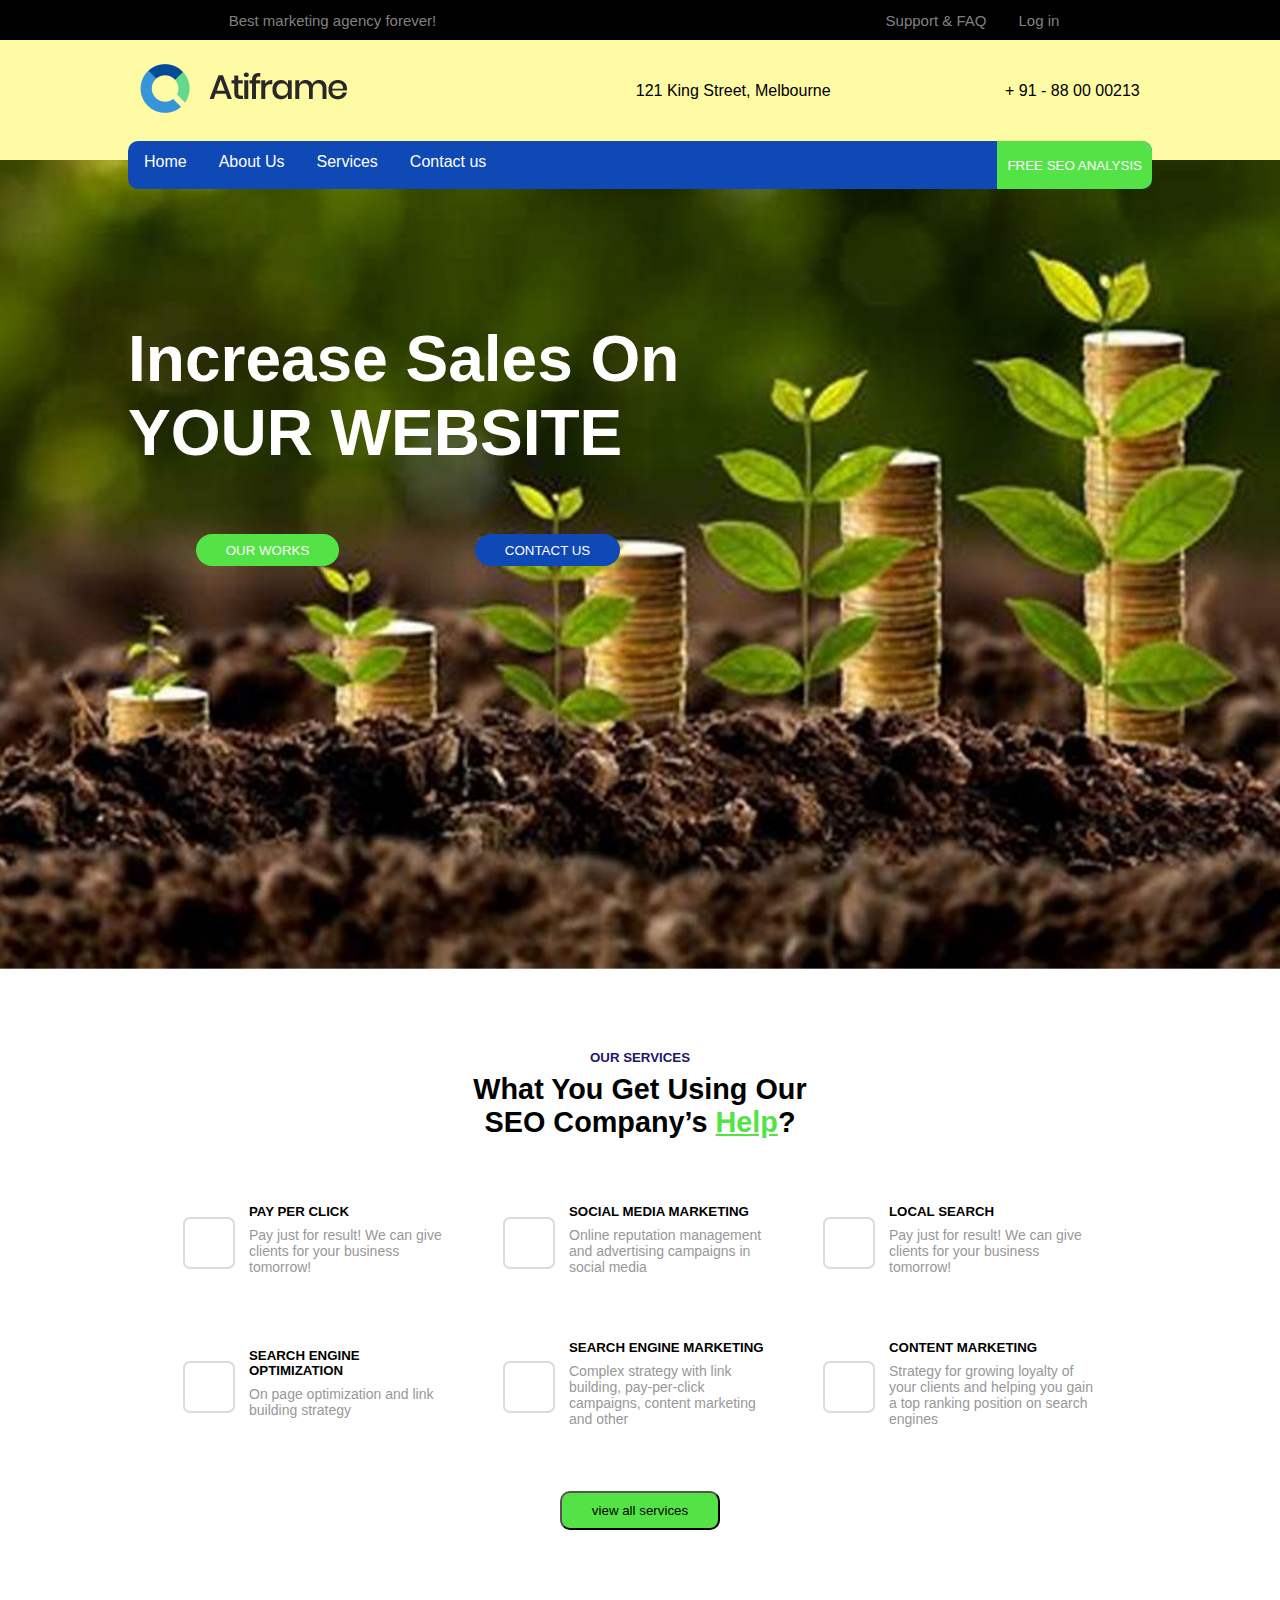
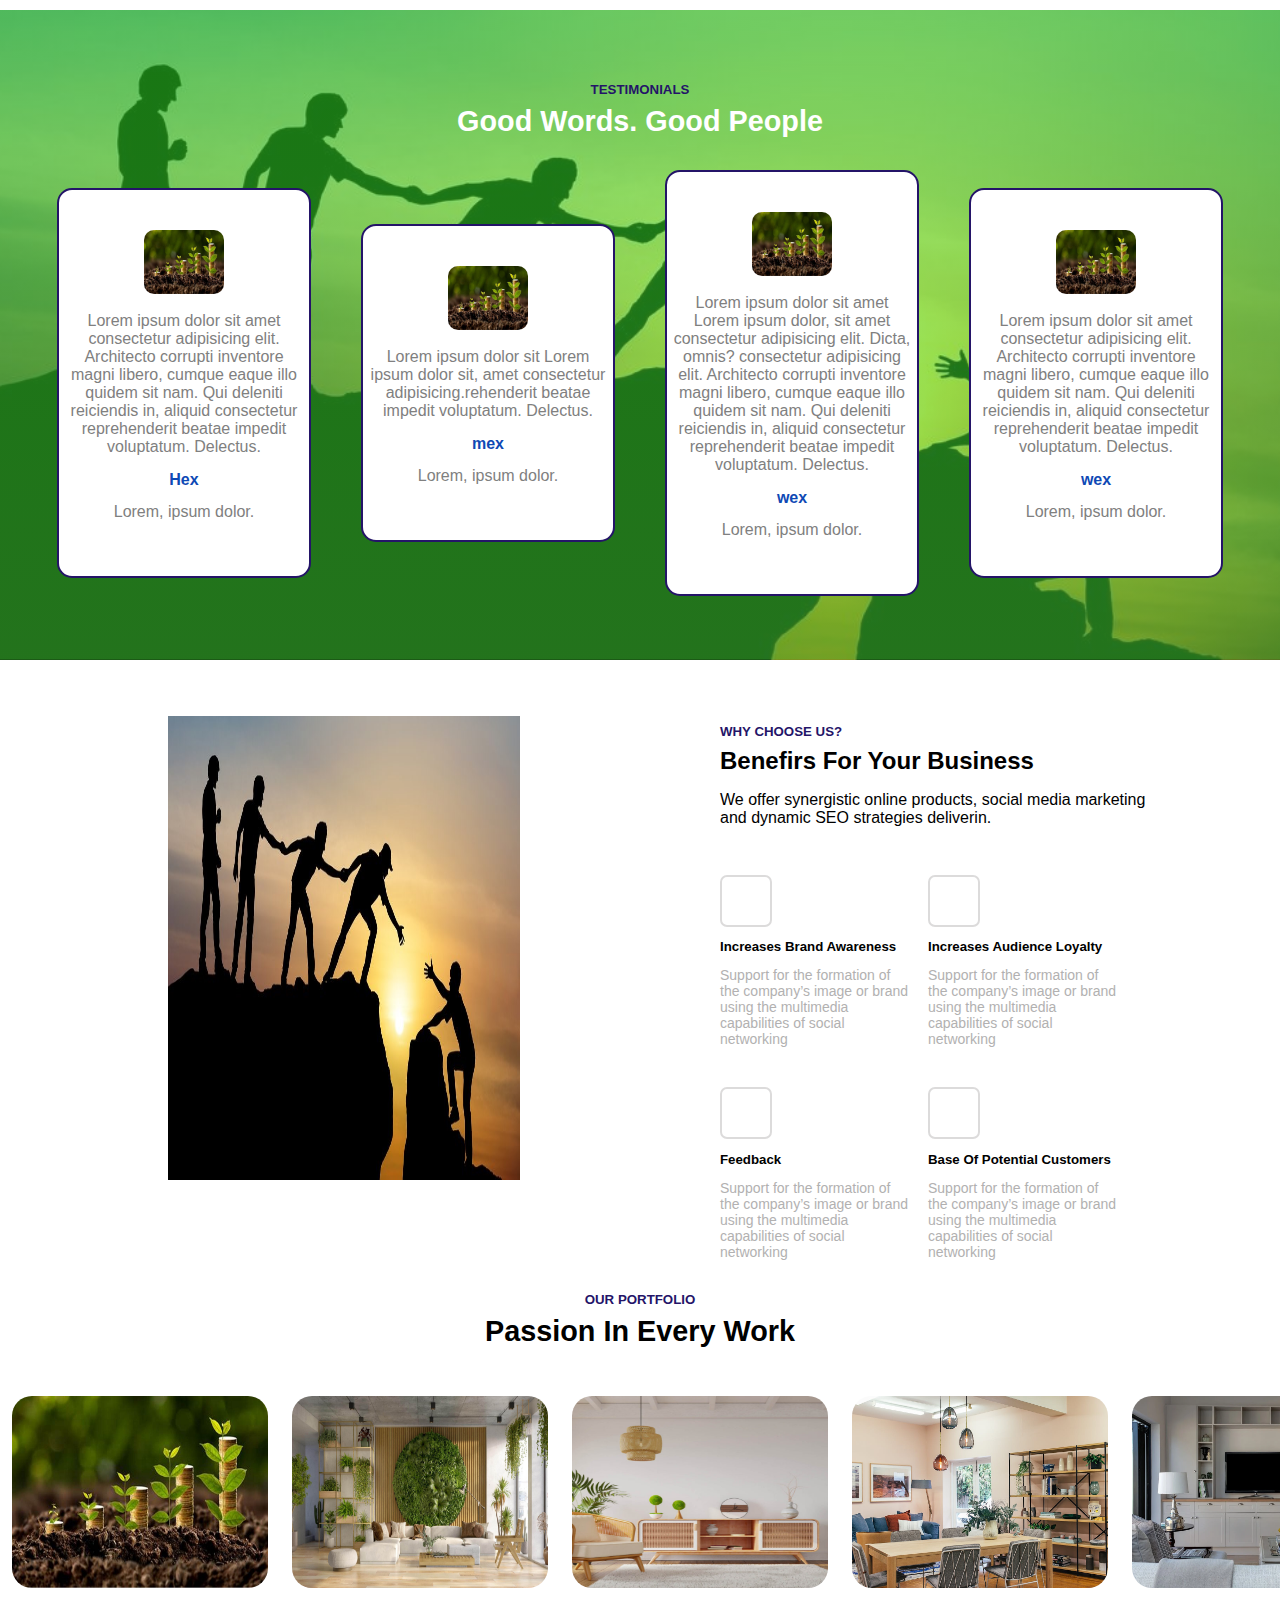
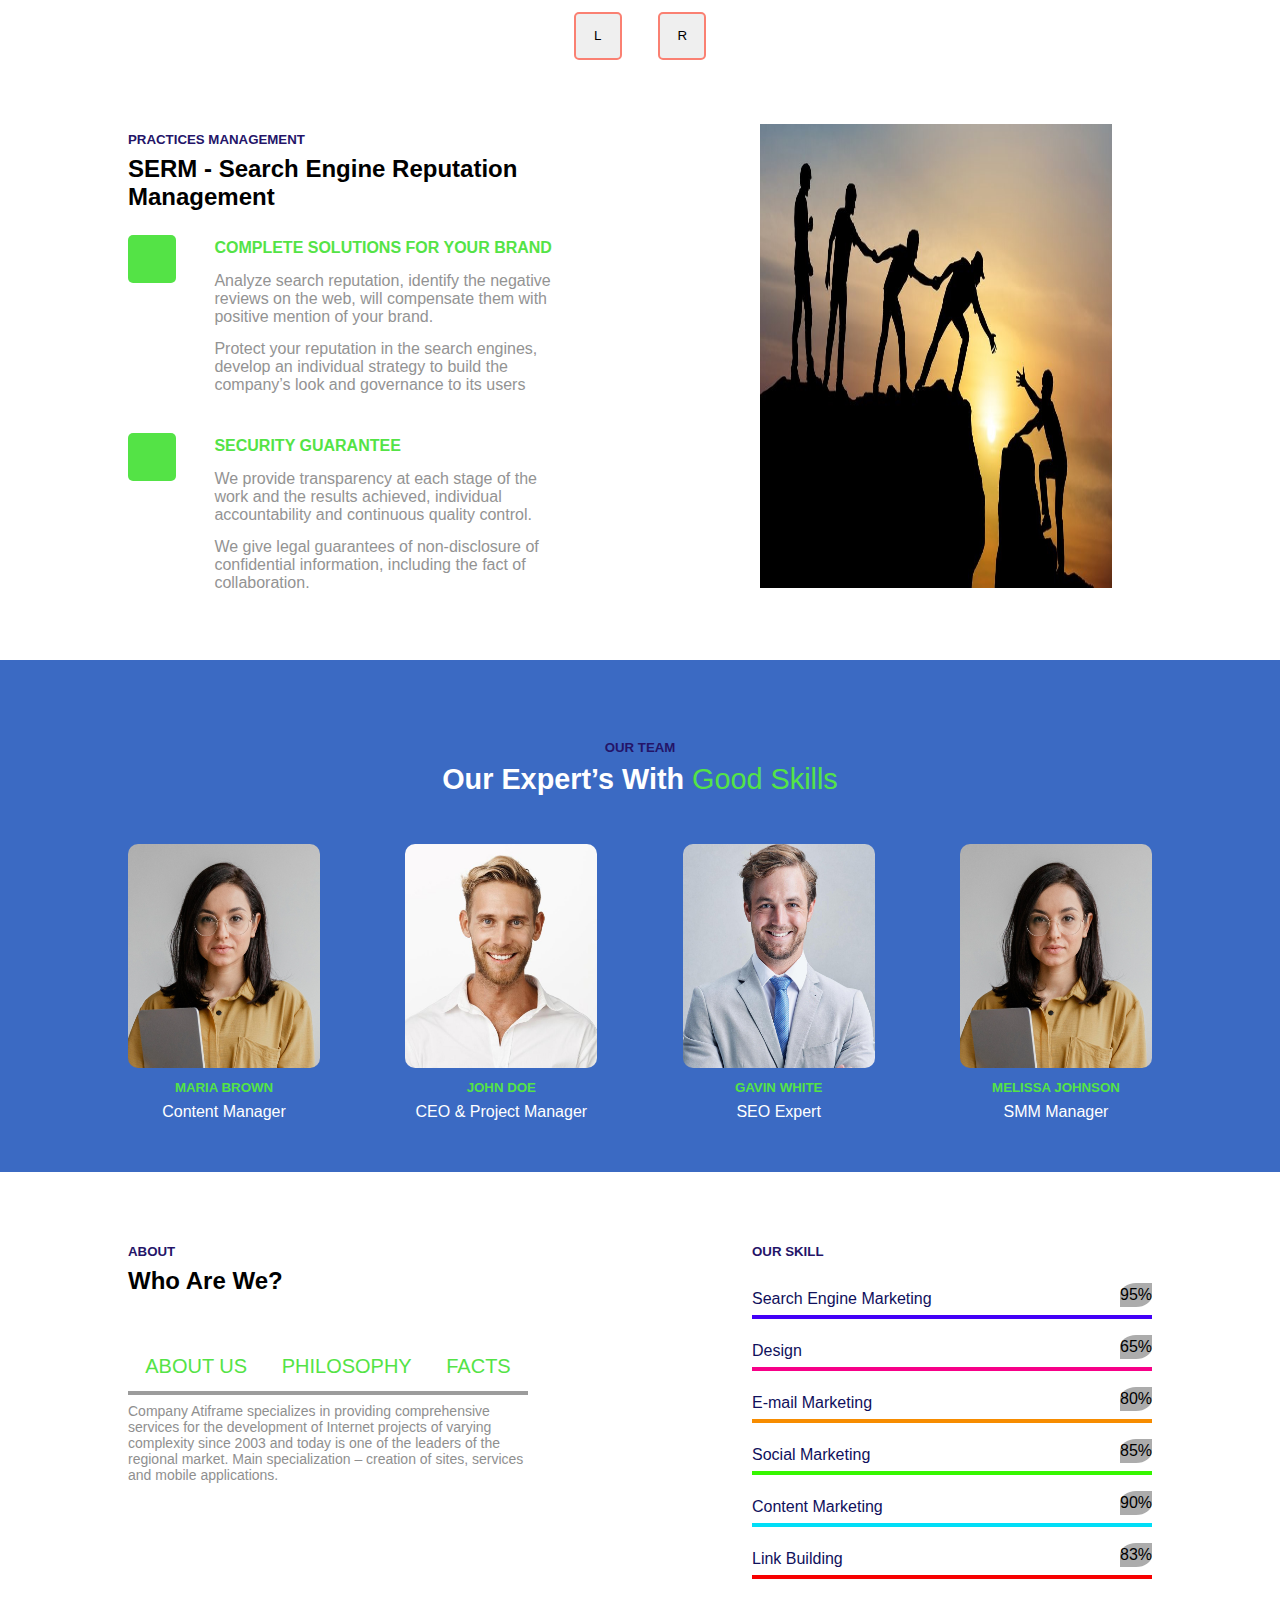
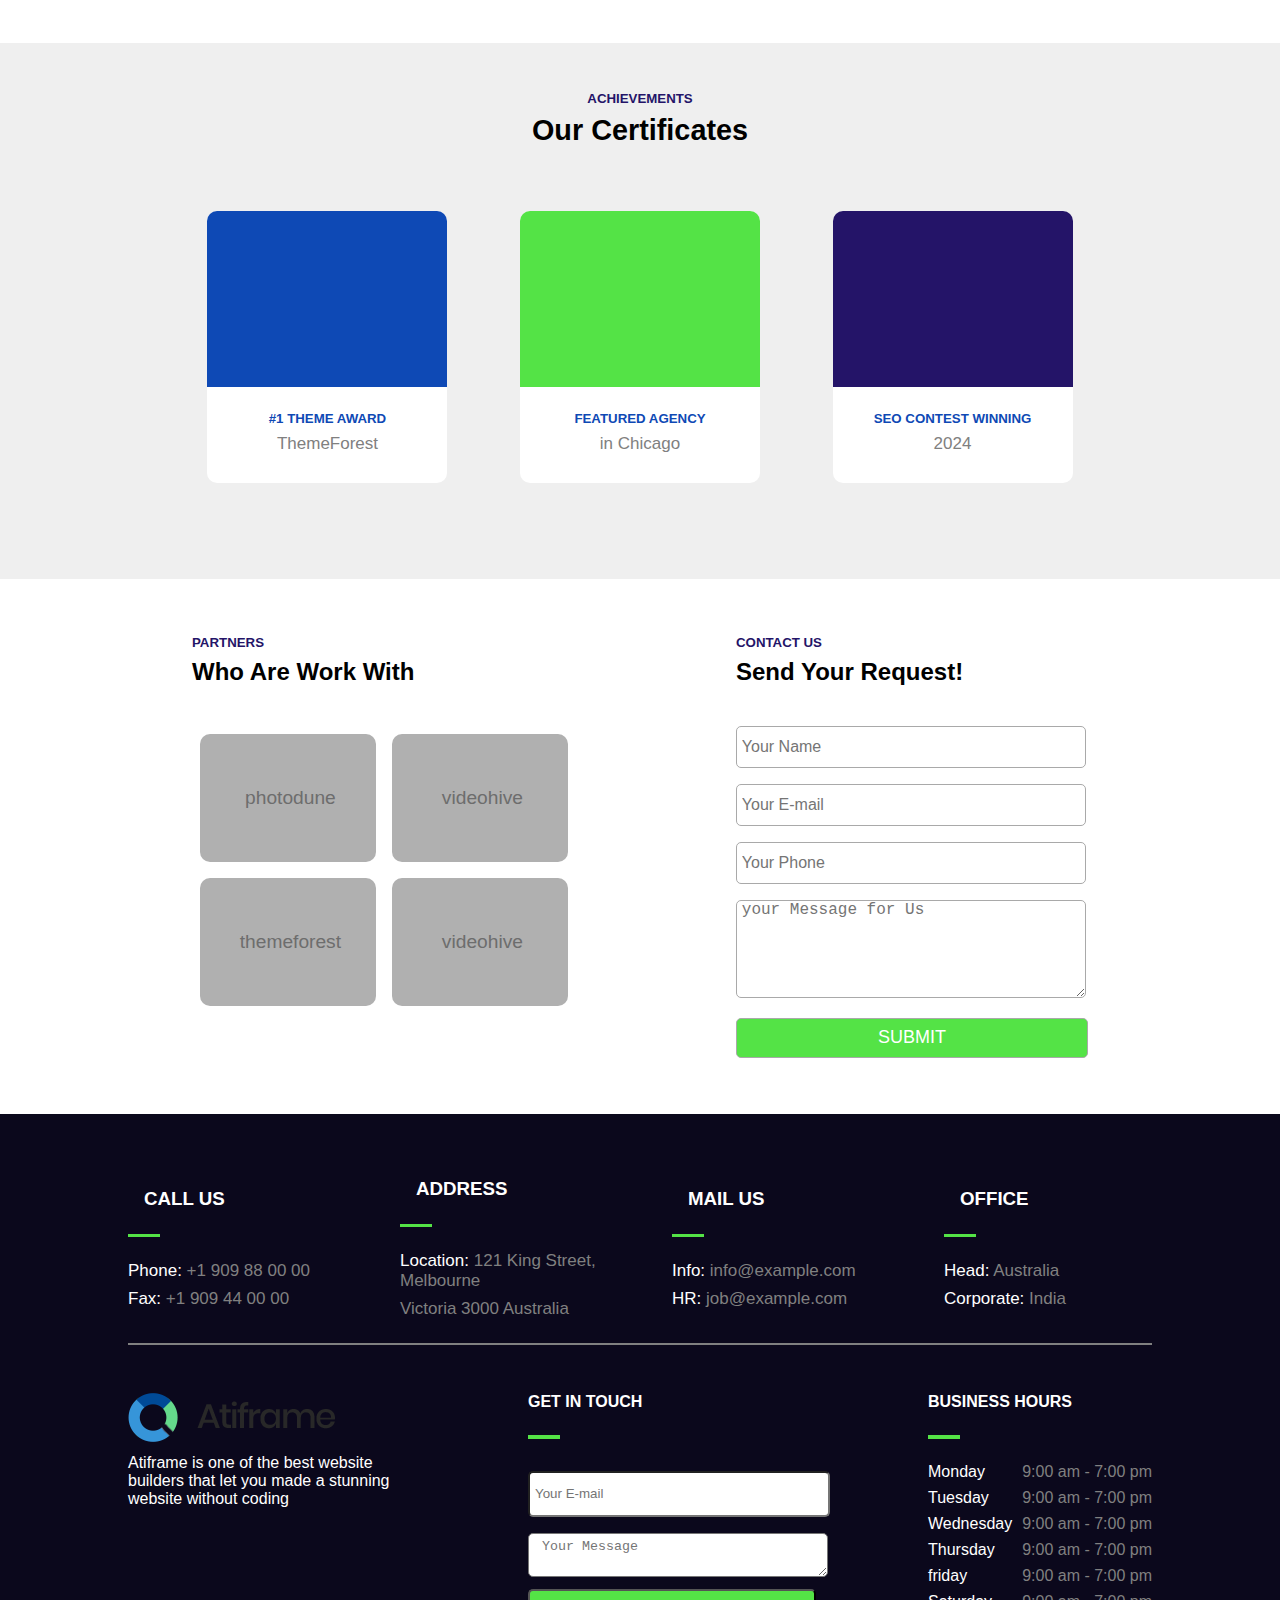
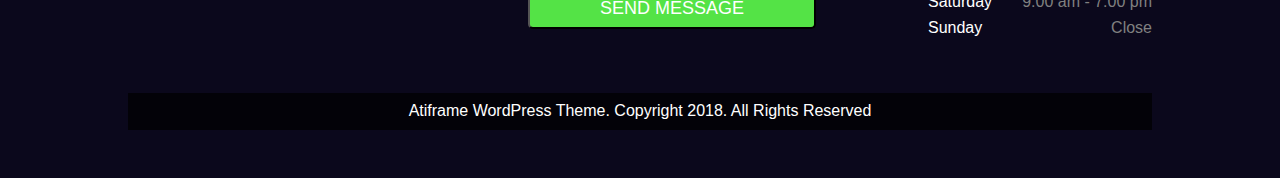
<file: index.html>
<!DOCTYPE html>
<html lang="en">
  <head>
    <meta charset="UTF-8" />
    <meta name="viewport" content="width=device-width, initial-scale=1.0" />
    <title>Document</title>
    <!-- icon link -->
    <link
      rel="stylesheet"
      href="https://cdnjs.cloudflare.com/ajax/libs/font-awesome/6.5.2/css/all.min.css"
      integrity="sha512-SnH5WK+bZxgPHs44uWIX+LLJAJ9/2PkPKZ5QiAj6Ta86w+fsb2TkcmfRyVX3pBnMFcV7oQPJkl9QevSCWr3W6A=="
      crossorigin="anonymous"
      referrerpolicy="no-referrer"
    />

    <!-- <link rel="stylesheet" href="./homeStyle.css" /> -->
     <link rel="stylesheet" href="./homeStyle.css">
    <script src="./javacsipt.js" defer></script>
  </head>
  <body>
    <section id="sec1">
      <nav>
        <div id="upperDiv">
          <div class="upperText1">
            <span class="icon"><i class="fa-solid fa-bullhorn"></i></span>Best
            marketing agency forever!
          </div>
          <div class="upperText2">
            <div>
              <span class="iSpan"><i class="fa-solid fa-headset"></i></span
              >Support & FAQ
            </div>
            <div>
              <span class="iSpan"
                ><i class="fa-solid fa-right-to-bracket"></i></span
              >Log in
            </div>
          </div>
        </div>
        <div class="logodiv">
          <div class="logo">
            <img src="./Assets/logo-circle (1).png" alt="" />
          </div>
          <div class="locContactDiv">
            <div class="location">
              <p>
                <span class="iSpan"
                  ><i class="fa-solid fa-location-dot"></i></span
                >121 King Street, Melbourne
              </p>
            </div>
            <div class="contact">
              <p>
                <span class="iSpan"><i class="fa-solid fa-phone"></i></span>+ 91
                - 88 00 00213
              </p>
            </div>
          </div>
        </div>
        <div id="navbar">
          <ul>
            <li><a href="#">Home</a></li>
            <li id="ab">
              About Us
              <span class="downIcon"
                ><i class="fa-solid fa-chevron-down"></i
              ></span>
              <div class="dropdown">
                <a href="#ourTeam">Employees</a>
                <a href="#company">Company</a>
              </div>
            </li>
            <li id="ser">
              Services
              <span class="downIcon"
                ><i class="fa-solid fa-chevron-down"></i
              ></span>
              <div class="dropdown">
                <a href="./services.html">Digital marketing</a>
                <a href="">web-Devlopment</a>
                <a href="">SEO</a>
                <a href="">Web-design</a>
                <a href="">WordPress Development</a>
              </div>
            </li>
            <li><a href="#contactUsDiv">Contact us</a></li>
          </ul>
          <div id="searchButton">
            <div class="serachIcon">
              <i class="fa-solid fa-magnifying-glass"></i>
            </div>
            <button>Free seo analysis</button>
          </div>
        </div>
      </nav>
      <div id="mainImgDiv">
        <div id="mainTextDiv">
          <h1>Increase Sales On <span>your website</span></h1>
          <div class="ComboBtn">
            <button>our works</button>
            <button><a href="#contactUsDiv" style="background-color: transparent;">Contact us</a></button>
          </div>
        </div>
      </div>
    </section>
    <section id="sec2">
      <div id="ourSerMainDiv">
        <div class="headerText">
          <h5 class="h5heading">our services</h5>
          <h2>
            What You Get Using Our SEO Company’s
            <span style="color: #54e346; text-decoration: underline"> Help</span
            >?
          </h2>
        </div>
        <div class="boxsText">
          <div class="box">
            <div class="iconDiv">
              <i class="fa-solid fa-location-arrow"></i>
            </div>
            <div class="boxTextDiv">
              <h5>PAY PER CLICK</h5>
              <p>
                Pay just for result! We can give clients for your business
                tomorrow!
              </p>
            </div>
          </div>
          <div class="box">
            <div class="iconDiv"><i class="fa-regular fa-message"></i></div>
            <div class="boxTextDiv">
              <h5>SOCIAL MEDIA MARKETING</h5>
              <p>
                Online reputation management and advertising campaigns in social
                media
              </p>
            </div>
          </div>
          <div class="box">
            <div class="iconDiv">
              <i class="fa-solid fa-magnifying-glass"></i>
            </div>
            <div class="boxTextDiv">
              <h5>LOCAL SEARCH</h5>
              <p>
                Pay just for result! We can give clients for your business
                tomorrow!
              </p>
            </div>
          </div>
          <div class="box">
            <div class="iconDiv"><i class="fa-solid fa-heart"></i></div>
            <div class="boxTextDiv">
              <h5>SEARCH ENGINE OPTIMIZATION</h5>
              <p>On page optimization and link building strategy</p>
            </div>
          </div>
          <div class="box">
            <div class="iconDiv"><i class="fa-solid fa-bullhorn"></i></div>
            <div class="boxTextDiv">
              <h5>SEARCH ENGINE MARKETING</h5>
              <p>
                Complex strategy with link building, pay-per-click campaigns,
                content marketing and other
              </p>
            </div>
          </div>
          <div class="box">
            <div class="iconDiv"><i class="fa-solid fa-book-open"></i></div>
            <div class="boxTextDiv">
              <h5>CONTENT MARKETING</h5>
              <p>
                Strategy for growing loyalty of your clients and helping you
                gain a top ranking position on search engines
              </p>
            </div>
          </div>
        </div>
        <div class="viewAllbtn"><button>view all services</button></div>
      </div>
    </section>
    <section id="sec3">
      <div class="sec3mainDiv">
        <div class="headerText bgColor" id="secheading">
          <h5 class="h5heading">TESTIMONIALS</h5>
          <h2>Good Words. Good People</h2>
        </div>

        <div id="imgboxmainDIv">
          <div class="peoplebox">
            <img src="./Assets/increaseSaleMainImg.jpeg" alt="" />
            <p>
              Lorem ipsum dolor sit amet consectetur adipisicing elit.
              Architecto corrupti inventore magni libero, cumque eaque illo
              quidem sit nam. Qui deleniti reiciendis in, aliquid consectetur
              reprehenderit beatae impedit voluptatum. Delectus.
            </p>
            <h4>Hex</h4>
            <p>Lorem, ipsum dolor.</p>
          </div>
          <div class="peoplebox">
            <img src="./Assets/increaseSaleMainImg.jpeg" alt="" />
            <p>
              Lorem ipsum dolor sit Lorem ipsum dolor sit, amet consectetur
              adipisicing.rehenderit beatae impedit voluptatum. Delectus.
            </p>
            <h4>mex</h4>
            <p>Lorem, ipsum dolor.</p>
          </div>
          <div class="peoplebox">
            <img src="./Assets/increaseSaleMainImg.jpeg" alt="" />
            <p>
              Lorem ipsum dolor sit amet Lorem ipsum dolor, sit amet consectetur
              adipisicing elit. Dicta, omnis? consectetur adipisicing elit.
              Architecto corrupti inventore magni libero, cumque eaque illo
              quidem sit nam. Qui deleniti reiciendis in, aliquid consectetur
              reprehenderit beatae impedit voluptatum. Delectus.
            </p>
            <h4>wex</h4>
            <p>Lorem, ipsum dolor.</p>
          </div>
          <div class="peoplebox">
            <img src="./Assets/increaseSaleMainImg.jpeg" alt="" />
            <p>
              Lorem ipsum dolor sit amet consectetur adipisicing elit.
              Architecto corrupti inventore magni libero, cumque eaque illo
              quidem sit nam. Qui deleniti reiciendis in, aliquid consectetur
              reprehenderit beatae impedit voluptatum. Delectus.
            </p>
            <h4>wex</h4>
            <p>Lorem, ipsum dolor.</p>
          </div>
        </div>
      </div>
    </section>
    <section id="sec4">
      <div id="sec4mainDiv">
        <div id="div1img"><img src="./Assets/goodWordImg.jpg" alt="" /></div>
        <div id="div2text">
          <div class="sec4headerText">
            <h5 class="h5heading">WHY CHOOSE US?</h5>
            <h2>Benefirs For Your Business</h2>
          </div>
          <div class="paraDIv">
            We offer synergistic online products, social media marketing and
            dynamic SEO strategies deliverin.
          </div>
          <div id="sec4iconTextDIv">
            <div class="icontextCon">
              <div class="iconDiv"><i class="fa-regular fa-message"></i></div>
              <h5>Increases Brand Awareness</h5>
              <p>
                Support for the formation of the company’s image or brand using
                the multimedia capabilities of social networking
              </p>
            </div>
            <div class="icontextCon">
              <div class="iconDiv"><i class="fa-regular fa-message"></i></div>
              <h5>Increases Audience Loyalty</h5>
              <p>
                Support for the formation of the company’s image or brand using
                the multimedia capabilities of social networking
              </p>
            </div>
            <div class="icontextCon">
              <div class="iconDiv"><i class="fa-regular fa-message"></i></div>
              <h5>Feedback</h5>
              <p>
                Support for the formation of the company’s image or brand using
                the multimedia capabilities of social networking
              </p>
            </div>
            <div class="icontextCon">
              <div class="iconDiv"><i class="fa-regular fa-message"></i></div>
              <h5>Base Of Potential Customers</h5>
              <p>
                Support for the formation of the company’s image or brand using
                the multimedia capabilities of social networking
              </p>
            </div>
          </div>
        </div>
      </div>
    </section>
    <section id="sec5">
      <div id="sec5MainDiv">
        <div class="headerText">
          <h5 class="h5heading">OUR PORTFOLIO</h5>
          <h2>Passion In Every Work</h2>
        </div>
        <div id="sec5slideDiv" class="SlideimgContainer">
          <div class="img2combo d1">
            <div class="slideimg">
              <img src="./Assets/increaseSaleMainImg.jpeg" alt="" />
            </div>
            <div class="slideimg">
              <img src="./Assets/Assets3/aboutcard2.jpg" alt="" />
            </div>
          </div>
          <div class="img2combo d2">
            <div class="slideimg">
              <img src="./Assets/Assets3/aboutmotion1.jpg" alt="" />
            </div>
            <div class="slideimg">
              <img src="./Assets/Assets3/balconiImg1.jpeg" alt="" />
            </div>
          </div>
          <div class="img2combo d3">
            <div class="slideimg">
              <img src="./Assets/Assets3/homeImg2.webp" alt="" />
            </div>
            <div class="slideimg">
              <img src="./Assets/Assets3/img1.jpg" alt="" />
            </div>
          </div>
        </div>
        <div id="LRbtnDiv">
          <button id="L" class="slideBtn">L</button>
          <button id="R" class="slideBtn">R</button>
        </div>
      </div>
    </section>

    <section id="sec6">
      <div id="sec4mainDiv">
        <div id="div2text">
          <div class="sec4headerText">
            <h5 class="h5heading">PRACTICES MANAGEMENT</h5>
            <h2>SERM - Search Engine Reputation Management</h2>
          </div>
          <div id="SermIcontextCon">
            <div class="bothIcTx">
              <div class="iconBoxDi"><i class="fa-solid fa-handshake"></i></div>
              <div class="textBoxDi">
                <h4>COMPLETE SOLUTIONS FOR YOUR BRAND</h4>
                <p>
                  Analyze search reputation, identify the negative reviews on
                  the web, will compensate them with positive mention of your
                  brand.
                </p>
                <p>
                  Protect your reputation in the search engines, develop an
                  individual strategy to build the company’s look and governance
                  to its users
                </p>
              </div>
            </div>
            <div class="bothIcTx">
              <div class="iconBoxDi"><i class="fa-solid fa-glasses"></i></div>
              <div class="textBoxDi">
                <h4>SECURITY GUARANTEE</h4>
                <p>
                  We provide transparency at each stage of the work and the
                  results achieved, individual accountability and continuous
                  quality control.
                </p>
                <p>
                  We give legal guarantees of non-disclosure of confidential
                  information, including the fact of collaboration.
                </p>
              </div>
            </div>
          </div>
        </div>
        <div id="div1img"><img src="./Assets/goodWordImg.jpg" alt="" /></div>
      </div>
    </section>
    <section id="ourTeam" >
      <div id="mainsec7div">
        <div class="headerText bgColor" >
          <h5 class="h5heading">OUR TEAM</h5>
          <h2>
            Our Expert’s With
            <span style="color: #54e346; font-weight: lighter"
              >Good Skills</span
            >
          </h2>
        </div>
        <div id="secImgDivCon">
          <div class="imgInfo">
            <img src="./Assets/Assets3/t-01.jpg" alt="" />
            <h5>MARIA BROWN</h5>
            <p>Content Manager</p>
          </div>
          <div class="imgInfo">
            <img src="./Assets/Assets3/t-02.jpg" alt="" />
            <h5>JOHN DOE</h5>
            <p>CEO & Project Manager</p>
          </div>
          <div class="imgInfo">
            <img src="./Assets/Assets3/t-03.jpg" alt="" />
            <h5>GAVIN WHITE</h5>
            <p>SEO Expert</p>
          </div>
          <div class="imgInfo">
            <img src="./Assets/Assets3/t-01.jpg" alt="" />
            <h5>MELISSA JOHNSON</h5>
            <p>SMM Manager</p>
          </div>
        </div>
      </div>
    </section>
    <section id="company">
      <div id="sec8mainDiv">
        <!-- left side -->
        <div id="aboutDiv">
          <div class="sec4headerText">
            <h5 class="h5heading">ABOUT</h5>
            <h2>Who Are We?</h2>
          </div>
          <div class="His_Mis_visMainDiv">
            <div class="AboutliDiv">
              <li id="ABOUT_US" onclick="paraChange('ABOUT US')"  class="abt">ABOUT US</li>
              <li id="PHILOSOPHY" onclick="paraChange('PHILOSOPHY')" class="abt">
                PHILOSOPHY
              </li>
              <li id="FACTS" onclick="paraChange('FACTS')"  class="abt">FACTS</li>
            </div>
            <div class="his_mis_vision_para">
              <p id="HMVpara">
                Company Atiframe specializes in providing comprehensive services
                for the development of Internet projects of varying complexity
                since 2003 and today is one of the leaders of the regional
                market. Main specialization – creation of sites, services and
                mobile applications.
              </p>
            </div>
          </div>
        </div>
        <!-- right side -->
        <div class="textWithUnderline">
          <h5 class="h5heading">OUR SKILL</h5>
          <div class="divParsen" id="B95">
            <div class="underlinediv">Search Engine Marketing</div>
            <span>95%</span>
          </div>
          <div class="divParsen" id="B65">
            <div class="underlinediv">Design</div>
            <span>65%</span>
          </div>
          <div class="divParsen" id="B80">
            <div class="underlinediv">E-mail Marketing</div>
            <span>80%</span>
          </div>
          <div class="divParsen" id="B85">
            <div class="underlinediv">Social Marketing</div>
            <span>85%</span>
          </div>
          <div class="divParsen" id="B90">
            <div class="underlinediv">Content Marketing</div>
            <span>90%</span>
          </div>
          <div class="divParsen" id="B83">
            <div class="underlinediv">Link Building</div>
            <span>83%</span>
          </div>
        </div>
      </div>
    </section>
    <section id="sec9">
      <div id="sec9mainDiv">
        <div class="headerText">
          <h5 class="h5heading">ACHIEVEMENTS</h5>
          <h2>Our Certificates</h2>
        </div>
        <div id="colorboxDivContainer">
          <div class="colorBoxDiv">
            <div class="boxcolor cbd1"><i class="fa-solid fa-trophy"></i></div>
            <h5>#1 THEME AWARD</h5>
            <p>ThemeForest</p>
          </div>
          <div class="colorBoxDiv">
            <div class="boxcolor cbd2"><i class="fa-solid fa-ribbon"></i></div>
            <h5>FEATURED AGENCY</h5>
            <p>in Chicago</p>
          </div>
          <div class="colorBoxDiv">
            <div class="boxcolor cbd3">
              <i class="fa-solid fa-magnifying-glass"></i>
            </div>
            <h5>SEO CONTEST WINNING</h5>
            <p>2024</p>
          </div>
        </div>
      </div>
    </section>

    <section id="sec10">
      <div id="sec10mainDiv">
        <div id="partnersDiv">
          <div class="sec4headerText">
            <h5 class="h5heading">PARTNERS</h5>
            <h2>Who Are Work With</h2>
          </div>
          <div class="workboxDiv">
            <div class="boxwork">
              <span class="boxworkIcon"><i class="fa-solid fa-bug"></i></span
              >photodune
            </div>
            <div class="boxwork">
              <span class="boxworkIcon"><i class="fa-solid fa-fan"></i></span
              >videohive
            </div>
            <div class="boxwork">
              <span class="boxworkIcon"><i class="fa-solid fa-tree"></i></span
              >themeforest
            </div>
            <div class="boxwork">
              <span class="boxworkIcon"><i class="fa-solid fa-fan"></i></span
              >videohive
            </div>
          </div>
        </div>
        <div id="contactUsDiv">
          <div class="sec4headerText">
            <h5 class="h5heading">CONTACT US</h5>
            <h2>Send Your Request!</h2>
          </div>
          <div id="formDiv">
            <form action="">
              <input class="inp" type="text" placeholder="Your Name" />
              <input class="inp" type="text" placeholder="Your E-mail" />
              <input class="inp" type="text" placeholder="Your Phone" />
              <textarea class="tex"
                name="message"
                id="textarea"
                placeholder="your Message for Us"
              ></textarea>
              <button id="subBtn">SUBMIT</button>
            </form>
          </div>
        </div>
      </div>
    </section>
    <!--  footer stared +++++++++++ -->
    <section id="footerSec">
      <div id="footerMainDiv">
        <div id="contectItems">
          <div class="conItem">
            <h3>
              <span class="conItemIcon"><i class="fa-solid fa-phone"></i></span>
              call us
            </h3>
            <div class="linestyle"></div>
            <div class="pdiv">
              <p><span>Phone:</span> +1 909 88 00 00</p>
              <p><span>Fax:</span> +1 909 44 00 00</p>
            </div>
          </div>
          <div class="conItem">
            <h3>
              <span class="conItemIcon"
                ><i class="fa-solid fa-location-dot"></i></span
              >Address
            </h3>
            <div class="linestyle"></div>
            <div class="pdiv">
              <p><span>Location:</span> 121 King Street, Melbourne</p>
              <p>Victoria 3000 Australia</p>
            </div>
          </div>
          <div class="conItem">
            <h3>
              <span class="conItemIcon"
                ><i class="fa-regular fa-envelope"></i></span
              >mail us
            </h3>
            <div class="linestyle"></div>
            <div class="pdiv">
              <p><span>Info:</span> info@example.com</p>
              <p><span>HR:</span> job@example.com</p>
            </div>
          </div>
          <div class="conItem">
            <h3>
              <span class="conItemIcon"><i class="fa-solid fa-globe"></i></span
              >office
            </h3>
            <div class="linestyle"></div>
            <div class="pdiv">
              <p><span>Head:</span> Australia</p>
              <p><span>Corporate:</span> India</p>
            </div>
          </div>
        </div>
        <div class="fooLogoMain">
          <div id="logoDivOfFooter">
            <div class="logo">
              <img src="./Assets/logo-circle (1).png" alt="" />
            </div>
            <div class="paraoffooter">
              <p>
                Atiframe is one of the best website builders that let you made a
                stunning website without coding
              </p>
            </div>
            <div class="appIconfoo">
              <i class="fa-brands fa-facebook"></i>
              <i class="fa-brands fa-whatsapp"></i>
              <i class="fa-brands fa-linkedin-in"></i>
              <i class="fa-brands fa-google-plus-g"></i>
              <i class="fa-brands fa-twitter"></i>
            </div>
          </div>
          <div id="foogetInTouch">
            <h4 class="fooHeading">GET IN TOUCH</h4>
            <div class="linestyle"></div>
            <input type="email" placeholder="Your E-mail" />
            <textarea
              name="Your Message"
              id="footextArea"
              placeholder=" Your Message"
            ></textarea>
            <button class="sendBtn">SEND MESSAGE</button>
          </div>
          <div id="businesshourFooter">
            <h4 class="fooHeading">BUSINESS HOURS</h4>
            <div class="linestyle"></div>
            <div id="days">
              <p><span class="daysN">Monday</span> <span>9:00 am - 7:00 pm</span></p>
              <p><span class="daysN">Tuesday</span> <span>9:00 am - 7:00 pm</span></p>
              <p><span class="daysN">Wednesday</span> <span>9:00 am - 7:00 pm</span></p>
              <p><span class="daysN">Thursday</span> <span>9:00 am - 7:00 pm</span></p>
              <p><span class="daysN">friday</span> <span>9:00 am - 7:00 pm</span></p>
              <p><span class="daysN">Saturday</span> <span>9:00 am - 7:00 pm</span></p>
              <p><span class="daysN">Sunday</span> <span>Close</span></p>
            </div>
          </div>
        </div>
        <div class="copyRighttext">
          Atiframe WordPress Theme. Copyright 2018. All Rights Reserved
        </div>
      </div>
    </section>
  </body>
</html>
</file>
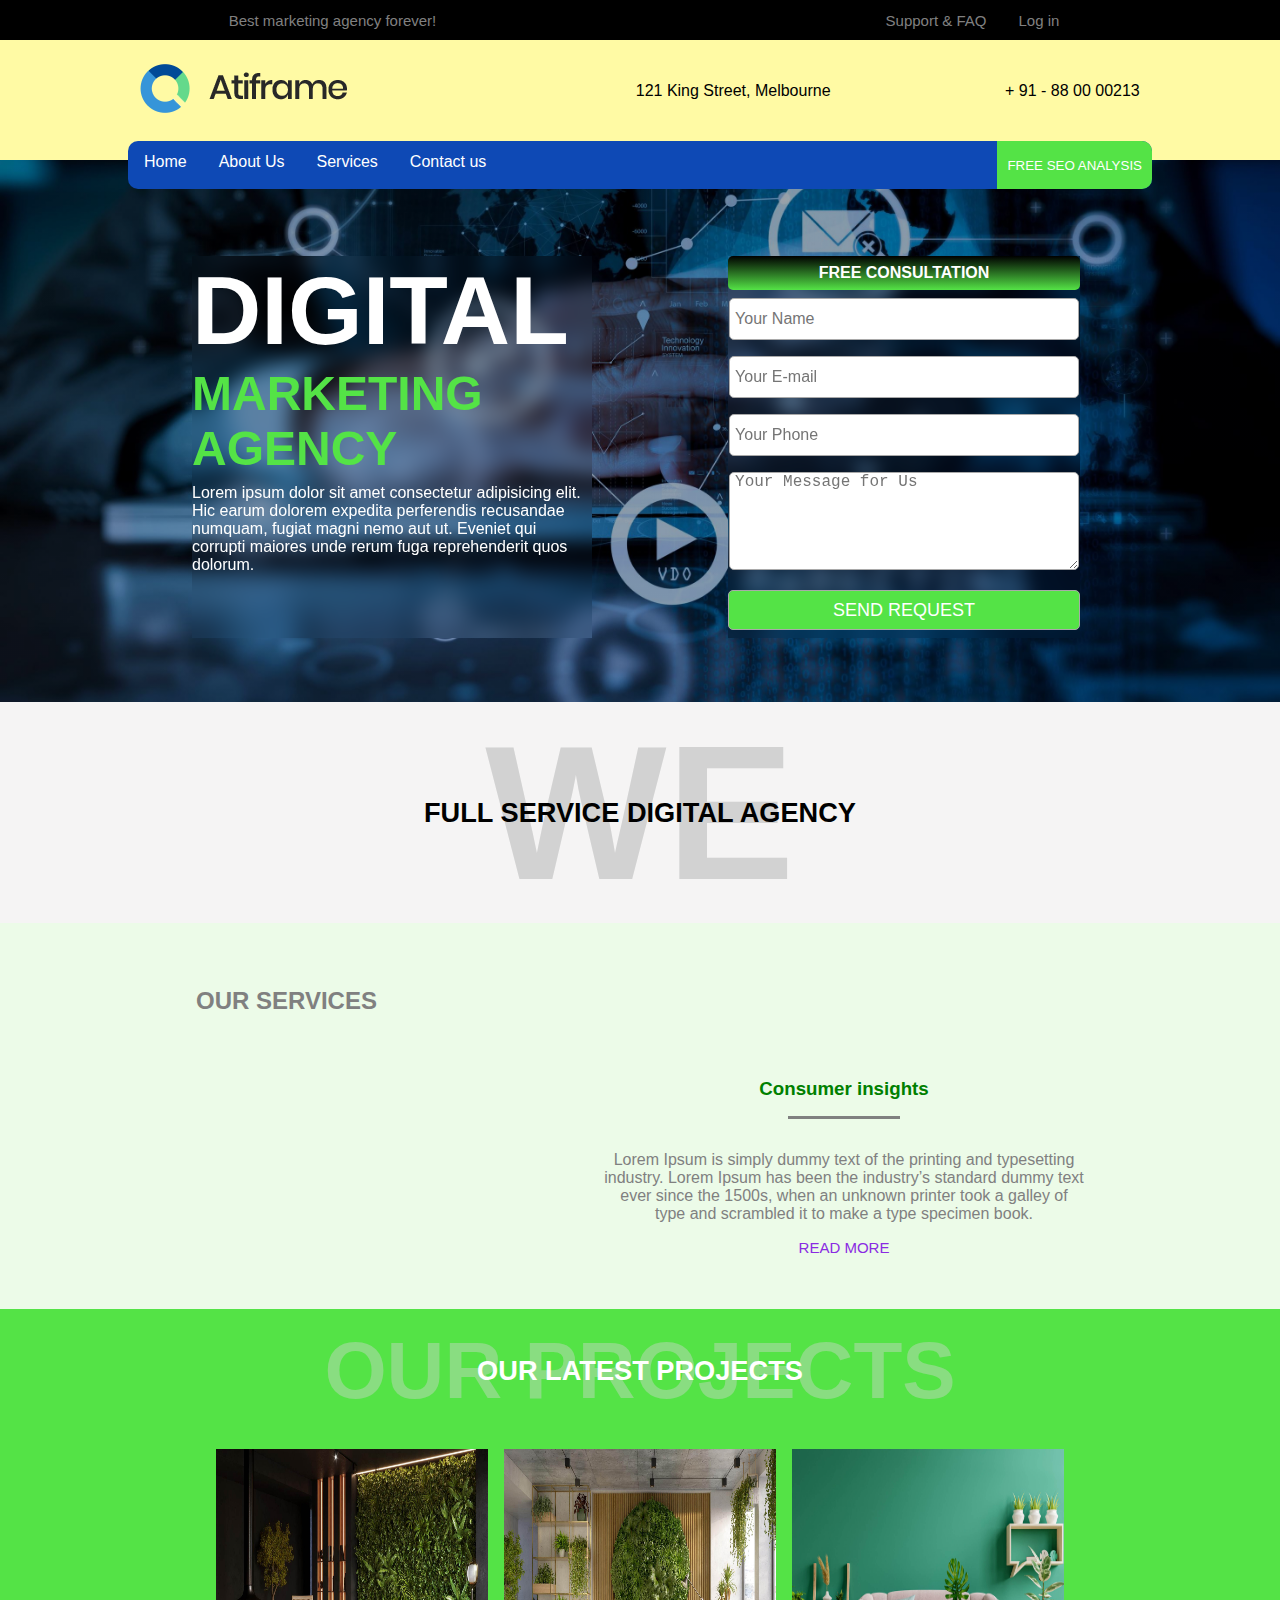
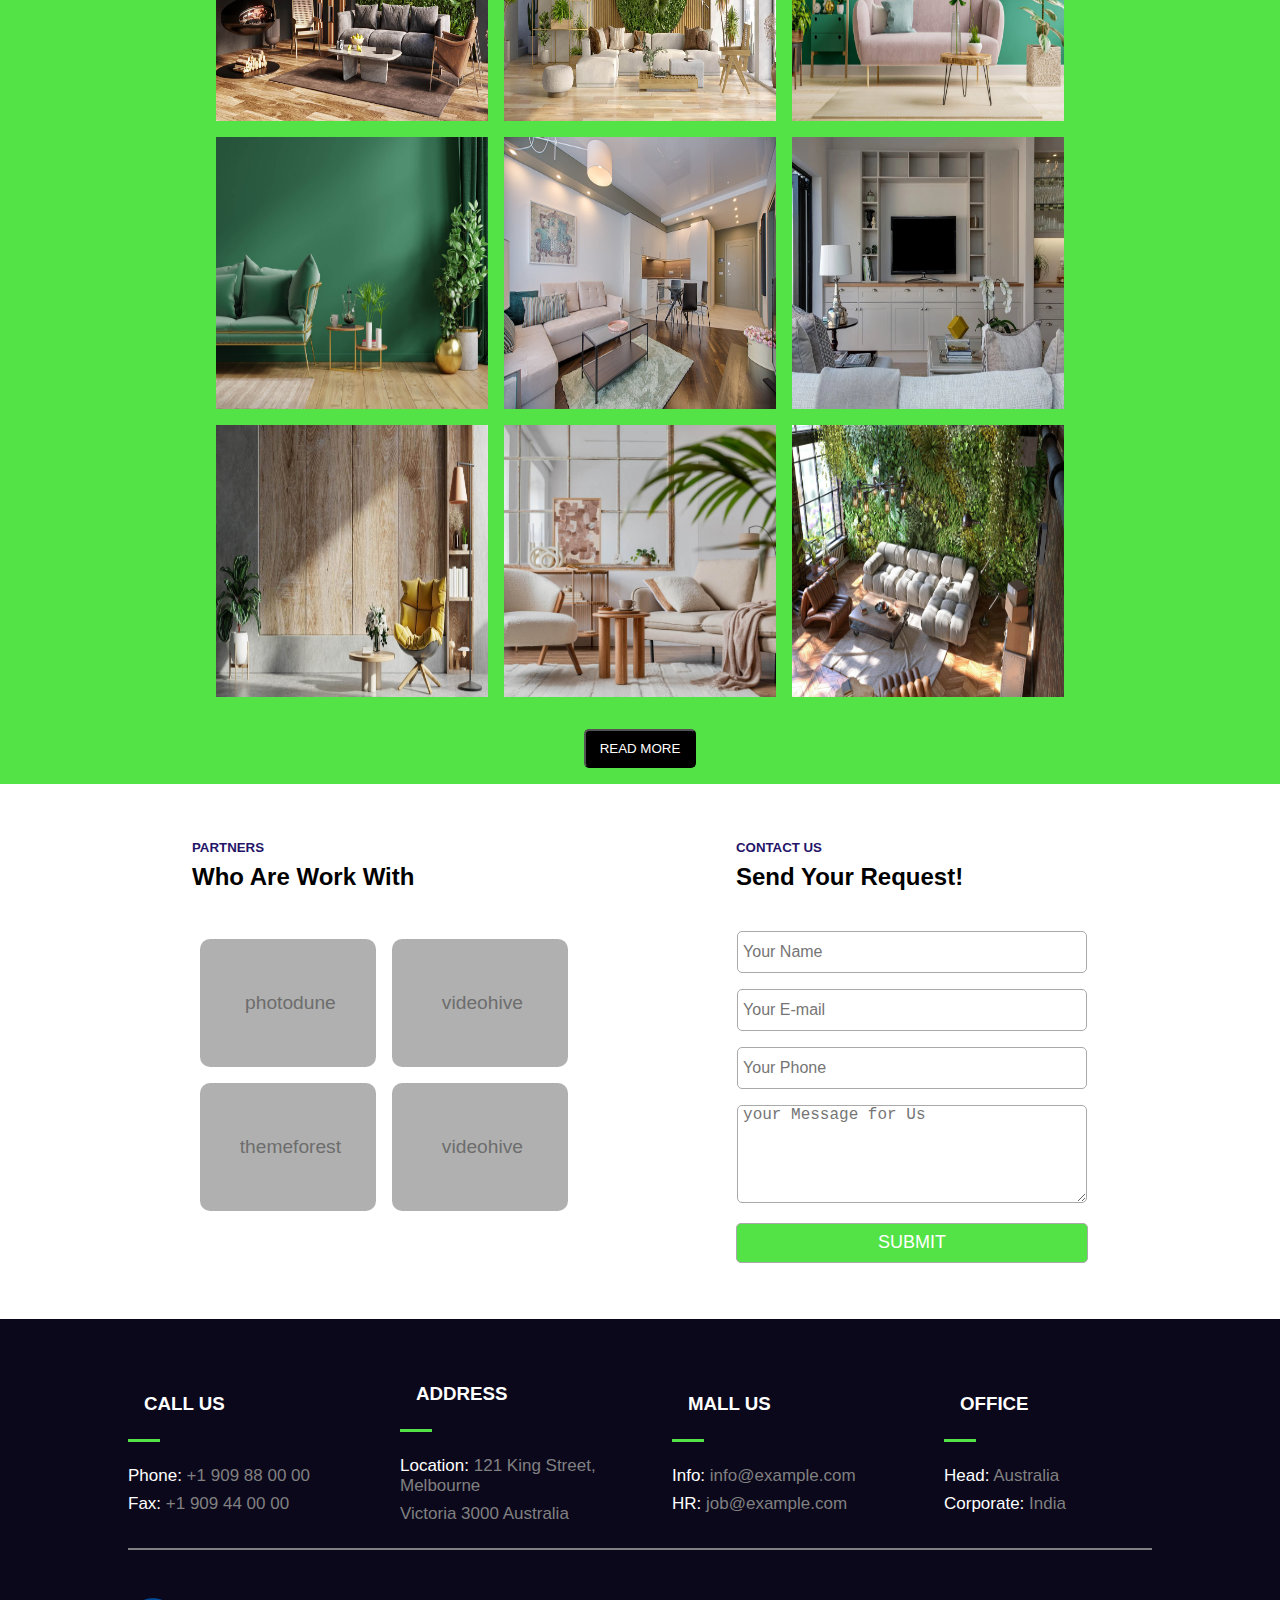
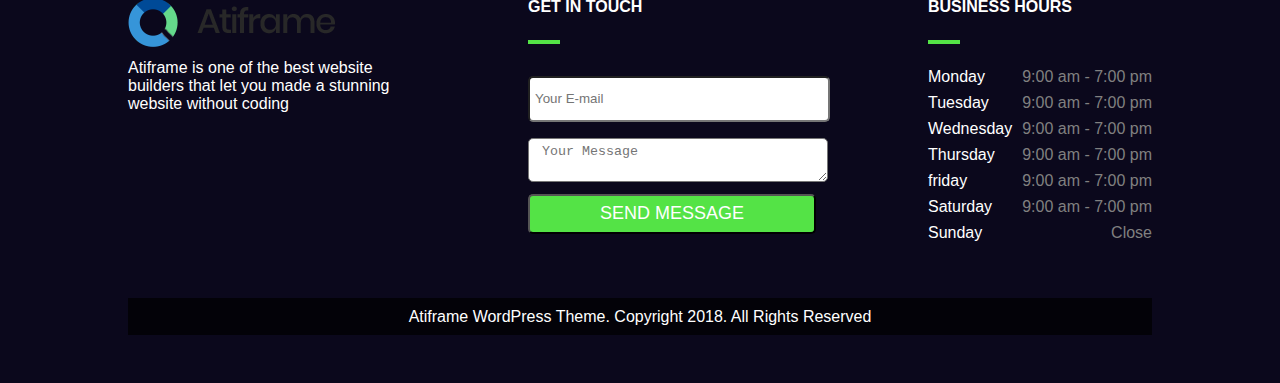
<file: services.html>
<!DOCTYPE html>
<html lang="en">
  <head>
    <meta charset="UTF-8" />
    <meta name="viewport" content="width=device-width, initial-scale=1.0" />
    <title>Document</title>
    <!-- icon link -->
    <link
      rel="stylesheet"
      href="https://cdnjs.cloudflare.com/ajax/libs/font-awesome/6.5.2/css/all.min.css"
      integrity="sha512-SnH5WK+bZxgPHs44uWIX+LLJAJ9/2PkPKZ5QiAj6Ta86w+fsb2TkcmfRyVX3pBnMFcV7oQPJkl9QevSCWr3W6A=="
      crossorigin="anonymous"
      referrerpolicy="no-referrer"
    />

    <!-- <link rel="stylesheet" href="/homeStyle.css"> -->
     <link rel="stylesheet" href="/homeStyle.css">
    <link rel="stylesheet" href="/services_style.css">
  </head>
  <body>
    <section id="sec1">
      <nav>
        <div id="upperDiv">
          <div class="upperText1">
            <span class="icon"><i class="fa-solid fa-bullhorn"></i></span>Best
            marketing agency forever!
          </div>
          <div class="upperText2">
            <div>
              <span class="iSpan"><i class="fa-solid fa-headset"></i></span
              >Support & FAQ
            </div>
            <div>
              <span class="iSpan"
                ><i class="fa-solid fa-right-to-bracket"></i></span
              >Log in
            </div>
          </div>
        </div>
        <div class="logodiv">
          <div class="logo">
            <img src="./Assets/logo-circle (1).png" alt="" />
          </div>
          <div class="locContactDiv">
            <div class="location">
              <p>
                <span class="iSpan"
                  ><i class="fa-solid fa-location-dot"></i></span
                >121 King Street, Melbourne
              </p>
            </div>
            <div class="contact">
              <p>
                <span class="iSpan"><i class="fa-solid fa-phone"></i></span>+ 91
                - 88 00 00213
              </p>
            </div>
          </div>
        </div>
        <div id="navbar">
          <ul>
            <li><a href="/index.html">Home</a></li>
            <li id="ab">
              About Us
              <span class="downIcon"
                ><i class="fa-solid fa-chevron-down"></i
              ></span>
              <div class="dropdown">
                <a href="/index.html#ourTeam">Employees</a>
                <a href="/index.html#company">Company</a>
              </div>
            </li>
            <li id="ser">
              Services
              <span class="downIcon"
                ><i class="fa-solid fa-chevron-down"></i
              ></span>
              <div class="dropdown">
                <a href="">Digital marketing</a>
                <a href="">web-Devlopment</a>
                <a href="">SEO</a>
                <a href="">Web-design</a>
                <a href="">WordPress Development</a>
              </div>
            </li>
            <li><a href="#contactUsDiv">Contact us</a></li>
          </ul>
          <div id="searchButton">
            <div class="serachIcon">
              <i class="fa-solid fa-magnifying-glass"></i>
            </div>
            <button>Free seo analysis</button>
          </div>
        </div>
      </nav>
      <div id="digiTextmainDiv">
        <div class="flexDiv">
            <div class="DigitextDiv">
                <h2>DIGITAL</h2>
                <H3>MARKETING AGENCY</H3>
                <P>Lorem ipsum dolor sit amet consectetur adipisicing elit. Hic earum dolorem expedita perferendis recusandae numquam, fugiat magni nemo aut ut. Eveniet qui corrupti maiores unde rerum fuga reprehenderit quos dolorum.</P>
            </div>
            <div id="freeConSuForm">
                <div class="consulForm">
                    <div id="formDiv">
                        <form action="" >
                          <h4>FREE CONSULTATION</h4>
                          <input class="inp" type="text" placeholder="Your Name" />
                          <input class="inp" type="text" placeholder="Your E-mail" />
                          <input class="inp" type="text" placeholder="Your Phone" />
                          <textarea class="tex"
                            name="message"
                            id="textarea"
                            placeholder="Your Message for Us"
                          ></textarea>
                          <button id="subBtn">SEND REQUEST</button>
                        </form>
                      </div>
                </div>
            </div>
        </div>
      </div>
    </section>
    <section id="weSec">
      <div id="weMainDiv">
        <div class="we">WE</div>
         <h3>FULL SERVICE DIGITAL AGENCY</h3>
      </div>
    </section>

    <section id="OurSerSec">
      <div id="mainSerDiv">
        <div id="settingIconDiv">
          <div class="SettinIcon"><i class="fa-solid fa-gears"></i></div>
          <div class="" id="serText">OUR SERVICES</div>
        </div>
        <div id="SerIconWithtextDiv">
          <div id="SerIconsContainer">
            <div class="ListIcon firstI"><i class="fa-solid fa-road-barrier"></i></div>
            <div class="ListIcon"><i class="fa-solid fa-tags"></i></div>
            <div class="ListIcon"><i class="fa-solid fa-globe"></i></div>
            <div class="ListIcon"><i class="fa-brands fa-instalod"></i></div>
            <div class="ListIcon"><i class="fa-solid fa-arrow-up-right-dots"></i></i></div>
          </div>
          <div id="aboutSerIconTextDiv">
             <h3>Consumer insights</h3>
             <div class="lineDiv"></div>
             <p>Lorem Ipsum is simply dummy text of the printing and typesetting industry. Lorem Ipsum has been the industry’s standard dummy text ever since the 1500s, when an unknown printer took a galley of type and scrambled it to make a type specimen book.</p>
             <a href="">READ MORE</a>
          </div>
        </div>
      </div>
    </section>
    
    <section id="latestProjectSec">
      <div id="latestProMainDiv">
        <div id="weMainDiv">
          <div class="latestProject">OUR PROJECTS</div>
           <h3 class="h3White">OUR LATEST PROJECTS</h3>
        </div>
        <div id="projectsListContainer">
          <div class="main_container">
            <img src="/Assets/Assets3/aboutcard1.jpg" alt="">
            <div class="overlay">
              <h3>PROJECT 1</h3>
              <P>BY- ROHIT</P>
            </div>
          </div>
          <div class="main_container">
            <img src="/Assets/Assets3/aboutcard2.jpg" alt="">
            <div class="overlay">
              <h3>PROJECT 2</h3>
              <P>BY- ROHIT</P>
            </div>
          </div>
          <div class="main_container">
            <img src="/Assets/Assets3/aboutcard3.jpg" alt="">
            <div class="overlay">
              <h3>PROJECT 3</h3>
              <P>BY- ROHIT</P>
            </div>
          </div>
          <div class="main_container">
            <img src="/Assets/Assets3/aboutMainbgImg.jpg" alt="">
            <div class="overlay">
              <h3>PROJECT 4</h3>
              <P>BY- ROHIT</P>
            </div>
          </div>
          <div class="main_container">
            <img src="/Assets/Assets3/homeImg-1.jpeg" alt="">
            <div class="overlay">
              <h3>PROJECT 5</h3>
              <P>BY- ROHIT</P>
            </div>
          </div>
          <div class="main_container">
            <img src="/Assets/Assets3/homeImg2.webp" alt="">
            <div class="overlay">
              <h3>PROJECT 6</h3>
              <P>BY- ROHIT</P>
            </div>
          </div>
          <div class="main_container">
            <img src="/Assets/Assets3/img1.jpg " alt="7">
            <div class="overlay">
              <h3>PROJECT 7</h3>
              <P>BY- ROHIT</P>
            </div>
          </div>
          <div class="main_container">
            <img src="/Assets/Assets3/serinfoImg.jpg" alt="8">
            <div class="overlay">
              <h3>PROJECT 8</h3>
              <P>BY- ROHIT</P>
            </div>
          </div>
          <div class="main_container">
            <img src="/Assets/Assets3/serBgImg.jpg" alt="">
            <div class="overlay">
              <h3>PROJECT 9</h3>
              <P>BY- ROHIT</P>
            </div>
          </div>
        </div>
        <button class="btnReadMore"><a href="">READ MORE</a></button>
      </div>
    </section>


    <section id="sec10">
        <div id="sec10mainDiv">
          <div id="partnersDiv">
            <div class="sec4headerText">
              <h5 class="h5heading">PARTNERS</h5>
              <h2>Who Are Work With</h2>
            </div>
            <div class="workboxDiv">
              <div class="boxwork">
                <span class="boxworkIcon"><i class="fa-solid fa-bug"></i></span
                >photodune
              </div>
              <div class="boxwork">
                <span class="boxworkIcon"><i class="fa-solid fa-fan"></i></span
                >videohive
              </div>
              <div class="boxwork">
                <span class="boxworkIcon"><i class="fa-solid fa-tree"></i></span
                >themeforest
              </div>
              <div class="boxwork">
                <span class="boxworkIcon"><i class="fa-solid fa-fan"></i></span
                >videohive
              </div>
            </div>
          </div>
          <div id="contactUsDiv">
            <div class="sec4headerText">
              <h5 class="h5heading">CONTACT US</h5>
              <h2>Send Your Request!</h2>
            </div>
            <div id="formDiv">
              <form action="">
                <input class="inp" type="text" placeholder="Your Name" />
                <input class="inp" type="text" placeholder="Your E-mail" />
                <input class="inp" type="text" placeholder="Your Phone" />
                <textarea class="tex"
                  name="message"
                  id="textarea"
                  placeholder="your Message for Us"
                ></textarea>
                <button id="subBtn">SUBMIT</button>
              </form>
            </div>
          </div>
        </div>
      </section>
    <!--  footer stared +++++++++++ -->
    <section id="footerSec">
      <div id="footerMainDiv">
        <div id="contectItems">
          <div class="conItem">
            <h3>
              <span class="conItemIcon"><i class="fa-solid fa-phone"></i></span>
              call us
            </h3>
            <div class="linestyle"></div>
            <div class="pdiv">
              <p><span>Phone:</span> +1 909 88 00 00</p>
              <p><span>Fax:</span> +1 909 44 00 00</p>
            </div>
          </div>
          <div class="conItem">
            <h3>
              <span class="conItemIcon"
                ><i class="fa-solid fa-location-dot"></i></span
              >Address
            </h3>
            <div class="linestyle"></div>
            <div class="pdiv">
              <p><span>Location:</span> 121 King Street, Melbourne</p>
              <p>Victoria 3000 Australia</p>
            </div>
          </div>
          <div class="conItem">
            <h3>
              <span class="conItemIcon"
                ><i class="fa-regular fa-envelope"></i></span
              >mall us
            </h3>
            <div class="linestyle"></div>
            <div class="pdiv">
              <p><span>Info:</span> info@example.com</p>
              <p><span>HR:</span> job@example.com</p>
            </div>
          </div>
          <div class="conItem">
            <h3>
              <span class="conItemIcon"><i class="fa-solid fa-globe"></i></span
              >office
            </h3>
            <div class="linestyle"></div>
            <div class="pdiv">
              <p><span>Head:</span> Australia</p>
              <p><span>Corporate:</span> India</p>
            </div>
          </div>
        </div>
        <div class="fooLogoMain">
          <div id="logoDivOfFooter">
            <div class="logo">
              <img src="/Assets/logo-circle (1).png" alt="" />
            </div>
            <div class="paraoffooter">
              <p>
                Atiframe is one of the best website builders that let you made a
                stunning website without coding
              </p>
            </div>
            <div class="appIconfoo">
              <i class="fa-brands fa-facebook"></i>
              <i class="fa-brands fa-whatsapp"></i>
              <i class="fa-brands fa-linkedin-in"></i>
              <i class="fa-brands fa-google-plus-g"></i>
              <i class="fa-brands fa-twitter"></i>
            </div>
          </div>
          <div id="foogetInTouch">
            <h4 class="fooHeading">GET IN TOUCH</h4>
            <div class="linestyle"></div>
            <input type="email" placeholder="Your E-mail" />
            <textarea
              name="Your Message"
              id="footextArea"
              placeholder=" Your Message"
            ></textarea>
            <button class="sendBtn">SEND MESSAGE</button>
          </div>
          <div id="businesshourFooter">
            <h4 class="fooHeading">BUSINESS HOURS</h4>
            <div class="linestyle"></div>
            <div id="days">
              <p><span class="daysN">Monday</span> <span>9:00 am - 7:00 pm</span></p>
              <p><span class="daysN">Tuesday</span> <span>9:00 am - 7:00 pm</span></p>
              <p><span class="daysN">Wednesday</span> <span>9:00 am - 7:00 pm</span></p>
              <p><span class="daysN">Thursday</span> <span>9:00 am - 7:00 pm</span></p>
              <p><span class="daysN">friday</span> <span>9:00 am - 7:00 pm</span></p>
              <p><span class="daysN">Saturday</span> <span>9:00 am - 7:00 pm</span></p>
              <p><span class="daysN">Sunday</span> <span>Close</span></p>
            </div>
          </div>
        </div>
        <div class="copyRighttext">
          Atiframe WordPress Theme. Copyright 2018. All Rights Reserved
        </div>
      </div>
    </section>
  </body>
</html>
</file>
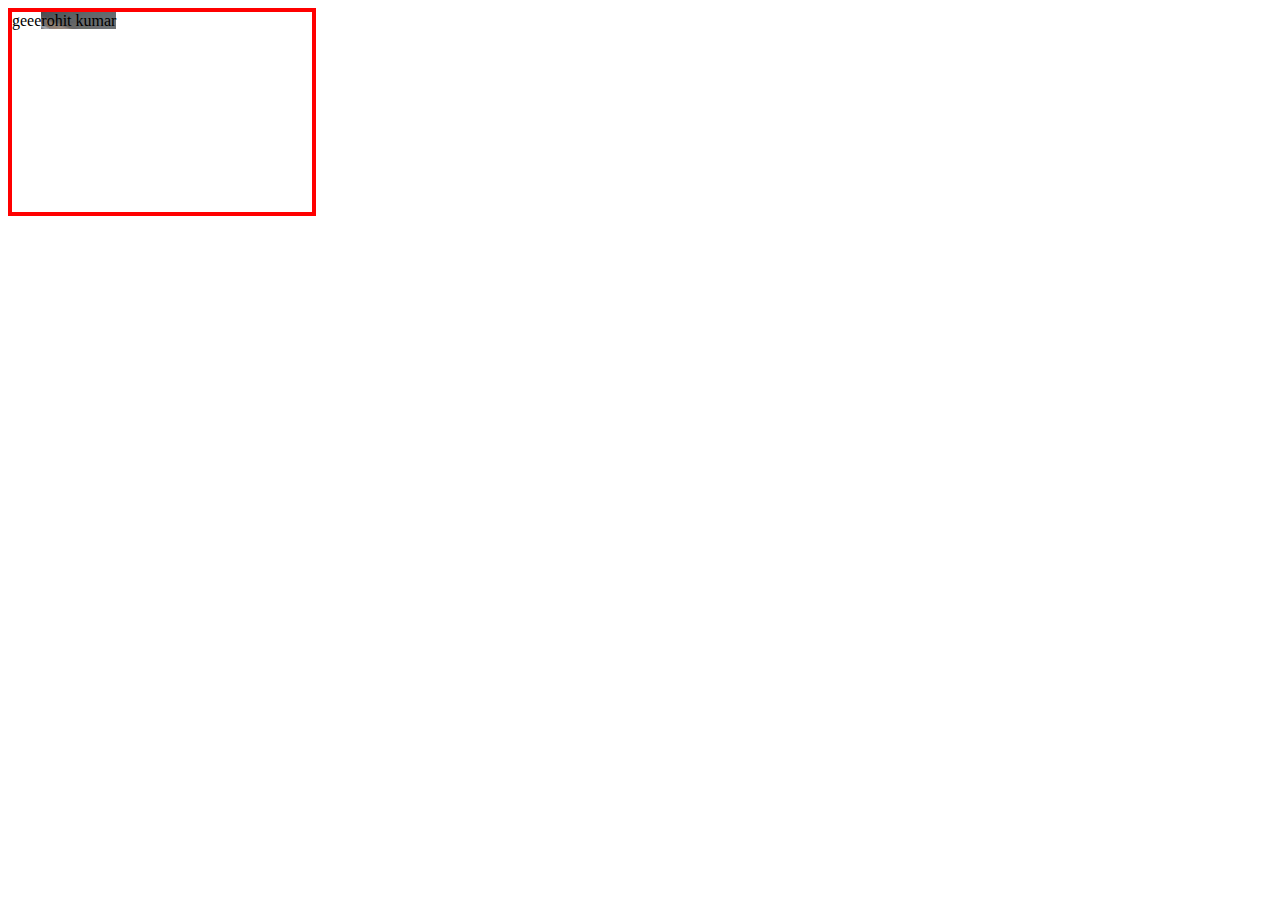
<file: Assets/Assets3/justUnderstand.html>
<!DOCTYPE html>
<html lang="en">
<head>
<meta charset="UTF-8">
<meta name="viewport" content="width=device-width, initial-scale=1.0">
<title>Image Change with ::after Pseudo-class</title>
<style>
  .image-container {
    width: 300px;
    height: 200px;
    border: 4px solid red;
    background-size: cover;
    background-repeat: no-repeat;
    transition: background-image 0.5s ease-in-out;
  }
  .image1::after {
    content: "rohit kumar";
    background-image: url(../Assets3/homeImg-1.jpeg);
  }
  .image2::after {
    content: "mohan kumar";
    background-image: url(../Assets3/homeImg2.webp);
  }
  .image3::after {
    content: "aryan";
    background-image: url(../Assets3/homeImg3.jpeg);
  }
  
</style>
</head>
<body>

<div class="image-container">geee</div>
<script>
  const classes = ['image1', 'image2', 'image3'];
  let currentIndex = 0;

  function changeImage() {
    const container = document.querySelector('.image-container');
    // Remove all image classes
    container.className = 'image-container';
    // Add the next image class
    container.classList.add(classes[currentIndex]);
    currentIndex = (currentIndex + 1) % classes.length;
  }

  // Change image every 5 seconds
  // setInterval(changeImage, 1000);

  // Initial image setup
  document.addEventListener('DOMContentLoaded', changeImage);
</script>

</body>
</html>
</file>
<file: homeStyle.css>
*{
    scroll-behavior: smooth;
}

/*Scrollbar start  */
/* width */
::-webkit-scrollbar {
  width: 0.5rem;
  display: none; 
}

/* Track */
::-webkit-scrollbar-track {
  box-shadow: inset 0 0 5px grey;
  border-radius: 5rem;
  height: 2rem;
} 
/* Handle */
::-webkit-scrollbar-thumb {
  background: #7C7777;
  border-radius: 10px;
  height: 2rem;
}
::-webkit-scrollbar-thumb:hover {
  background: #b48787;
} 
*{
    margin: 0;
    padding: 0;
}

.h5heading{
    margin: 0.5rem 0;
    color: #241468;
    text-transform: uppercase;
}
body{
    padding: 0;
    margin: 0;
    font-family: sans-serif;
    }
    a{
        color: white;
        text-decoration: none;
    }
#sec1{
    height: auto;
    width: 100vw;
}
nav{
    height: 10rem;
    width: 100vw;
    /* background: #ffffff; */
    background: #FFFAA4;
}
#upperDiv{
    height: 2.5rem;
    width: 100%;
    background: #000;
    color: gray;
    display: flex;
    justify-content: space-around;
    align-items: center;
}
.upperText1, .upperText2{
    display: flex;
    position: relative;
    gap: 1.5rem;
    font-size: 15px;
}
.upperText1{
    gap: 0.5rem;
}

.iSpan{
    color: #0E49B5;
    margin-right: 0.5rem;
}
.logodiv{
    display: flex;
    justify-content: space-around;
     align-items: center;
padding: 1.5rem 0;
/* background: #000; */

}
.locContactDiv{
    /* background:; */
    width: 40%;
    display: flex;
    justify-content: space-between;
   
}
#navbar{
    height: 3rem;
    width: 80vw;
    margin: auto;
    background: #0E49B5;
    display: flex;
    justify-content: space-between;
    align-items: center;
    border-radius: 10px;
    position: relative;
}

#navbar ul{
    width: auto;
    /* background: orange; */
    display: flex; 
    justify-content: start;
    li{color: white;
        height: 1.5rem;
        width: auto;
        /* padding: 0 10px; */
        margin: 0 1rem;
        font-size: 16px;
        list-style-type: none;
        cursor: pointer;
        /* background: #000; */
    }
}
#navbar ul li:hover .downIcon i{
    color: #54E346;
    color: black;
}

/*  navlist dropdown style  */

.dropdown{
    position: absolute;
    width: 8rem;
    height: auto;
    border-radius: 5px;
    background-color:#FFFAA4;;
    display: none;
    align-items: center;
    padding: 0.8rem 4px;
    margin-top: 2px;
    z-index: 2;
}

.dropdown a{ 
    font-size: 15px;
    border-radius: 5px ;
    color: #54E346;
    display: block;
    padding: 10px 5px ;
    margin-bottom: 2px;
    border-bottom: 2px solid rgb(180, 179, 179);
}

.dropdown  a:hover{
    /* border: 1px solid rgb(0, 0, 0); */
    background-color:transparent;
    box-shadow: 0 2px 3px #0E49B5;
}
#ab:hover .dropdown , #ser:hover .dropdown{
    display: block;
}

/* button free seo */

#searchButton{
    display: flex;
    height: auto;
    align-items: center;
}
.serachIcon{
    width: 2rem;
 color: white;
}
#searchButton button{
    text-transform: uppercase;
    height: 3rem;
    border: none;
    outline: none;
    padding: 0 10px;
    border-radius: 0 10px 10px 0;
    background: #54E346;
    color: white;
    cursor: pointer;
}
#searchButton button:hover{
    background: #0a1a08;;
    color: white;
}


/* main bg img */
#mainImgDiv{
    padding: 0;
    margin: 0;
    overflow: hidden;
    /* width: 100vw; */
    height: 90vh;
    background-image: url(./Assets/increaseSaleMainImg.jpeg);
    background-position: center;
    background-repeat: no-repeat;
    background-size: cover;
   
}
#mainTextDiv{
    width: 35rem;
    height: auto;
    /* background: #000; */
    position: relative;
    top: 20%;
    left: 10%;
}
#mainTextDiv h1{
   font-size: 4rem;
   color: white;
   margin-bottom: 4rem;
   span{
    text-transform: uppercase;
   }
}
.ComboBtn{
    display: flex;
    justify-content: space-around;
}
.ComboBtn button{
   height: 2rem;
   width: auto;
   padding: 0 30px;
   border-radius: 20px;
   border: none;
   color: white;
   text-transform: uppercase;
}
.ComboBtn :nth-child(1){
    background: #54E346;
}
.ComboBtn :nth-child(2){
    background: #0E49B5;
}
.ComboBtn button:hover{
    background: #FFFAA4;
    color: #241468;
    font-weight:bold;
    a{
        color: #241468;
    }
}

/* +++++++++++++++   section 2 ++++++++++++++++++ */
#sec2{
    width: 100vw;
    height: auto;
    padding: 2rem 0;
}
#ourSerMainDiv{
    width: 80vw;
    height: auto;
    margin:3rem auto;
}
.headerText{
    width: 25rem;
    margin: auto;
    text-align: center;
}

.headerText h2{
    font-size: 1.8rem;
}

.boxsText{
    width: 100%;
    height: auto;
    margin: auto;
    padding: 2rem 0;
    display: flex;
    justify-content: center;
    flex-wrap: wrap;
    
}
.box{
    width: 18rem;
    margin: 1rem 0;
    padding: 1rem;
    height: 5rem;
    display: flex;
    justify-content: space-around;
    align-items: center;
}
.iconDiv{
    height: 3rem;
   width: 3rem;
    border: 2px solid rgb(220, 219, 219);
    border-radius: 7px;
     text-align: center;
     display: flex;
     justify-content: center;
     align-items: center;
}
.iconDiv:hover i{
    color: #0E49B5;
}
.iconDiv i{
    font-size: 1.5rem;
    color: #54E346;
}
.boxTextDiv{
    width: 13rem;  
}
.boxTextDiv h5{
    margin-bottom:0.5rem ;
}
.boxTextDiv h5:hover{
    cursor: pointer;
  color: #0E49B5;
}
.boxTextDiv p{
   font-size: 14px;
   color: rgb(152, 152, 152);
}
.viewAllbtn{
    width: 10rem;
    margin: auto;
    /* background: #000; */
    border-radius: 10px;
}
.viewAllbtn button{
 width: 10rem;
 padding: 10px 15px;
 background: #54E346;
 border-radius: 10px;
}
.viewAllbtn button:hover{
 background: #0E49B5;
 color: white;
}

/* +++++++++++  sec 3   ++++++++++++++++++++++ */
#sec3{
    height: auto;
    width: 100vw;
    padding: 2rem 0;
    background: linear-gradient(to top, #42d83588, #30f1267e), url(./Assets/goodWordImg.jpg);
    background-repeat: no-repeat;
    background-position: center;
    background-size: cover;
    
}
.sec3mainDiv{
    width: 100vw;
    margin: auto;
}
.bgColor{
    padding-top: 2rem;
    color: white;
}
#imgboxmainDIv{
    width: 95%;
    height: auto;
    /* margin: auto; */
    display: flex;
    flex-wrap: wrap;
    justify-content:space-around ;
    align-items: center;
    margin: 2rem auto;
}
.peoplebox{
    height: auto;
    width: 15rem;
    padding: 2.5rem 5px;
    text-align: center;
    border-radius: 15px;
    border: 2px solid #241468;
    background: white;

}
.peoplebox img{
   height: 4rem;
   width: 5rem;
   border-radius: 10px;
}
.peoplebox p{
  font-size: 16px;
  color: gray;
 padding: 0.4rem 0;
}
.peoplebox h4{
  color: #0E49B5;
}
.peoplebox h4:hover{
  color: #54E346;
}
/* ++++++++++++++++++++++ section 4 +++++++++++++++ */

#sec4{
    height: auto;
    width: 100vw;
    padding: 2rem 0;
}
#sec4mainDiv{
width: 80vw;
height: auto;
margin: auto;
display: flex;
flex-wrap: wrap;
justify-content: space-between;
align-items: center;
}
#div1img{
    width: 27rem;
    height: 30rem;
    padding: 1.5rem 0;
    text-align: center;
}
#div1img img{
    width: 22rem;
   height: 29rem;
}
#div2text{
    width: 27rem;
    height: 30rem;
    padding: 1.5rem 0;
  }
.paraDIv{
    padding: 1rem 0;
}
#sec4iconTextDIv{
    width: 100%;
    height: auto;
    padding: 1.5rem 0;
    display: flex;
    flex-wrap: wrap;
    position: relative;
    gap: 1rem;
}
.icontextCon{
    width: 12rem;
    height: auto;
    padding: 0.5rem 0;
}
.icontextCon h5{
 margin: 0.8rem 0;
}
.icontextCon p{
  font-size: 14px;
  color: rgb(178, 177, 177);
}

#sec5{
    height: auto;
    width: 100vw;
    padding: 2rem 0;
}
#sec5MainDiv{
    width: 100vw;
    height: auto;

}
#sec5slideDiv{
    width: 100%;
    height: auto;
    padding: 1rem 0;
    margin-top: 2rem;
    overflow-x: hidden;
     display: flex; 
   }
.img2combo{
    width: 35rem;
    height: 12rem;
    display: flex;
    text-align: center;
}
.slideimg{
    width: 33rem;
    height: 12rem; 
}
.slideimg:hover{
   opacity: 0.8;
}
.slideimg img{
    width: 16rem;
    height: 12rem;
    border-radius: 20px;
}

#LRbtnDiv{
    text-align: center;
    
}
#LRbtnDiv button{
    width: 3rem;
    height: 3rem;
    border: 2px solid salmon;
    border-radius: 5px;
    margin: 0.5rem 1rem;
    transition: all 1s linear;
}
#LRbtnDiv button:hover{
    background: linear-gradient(to top, #1dec0a, #157a10)
}
headerText
/*  +++++++++++++++++++++ secton 6 started ++++++++++++++++++++ */

#SermIcontextCon{
    margin-top: 1.5rem;
}
.bothIcTx{
    width: 100%;
    display: flex;
    justify-content: space-between;
    margin: 1rem 0;
}
.bothIcTx:hover .iconBoxDi {
    background: #0E49B5;
    i{
        color: white;
    }
}
.bothIcTx:hover .textBoxDi h4{
    color: #0E49B5;
}
.iconBoxDi{
    height: 3rem;
    width: 3rem;
    text-align: center;
    display: flex;
    justify-content: center;
    align-items: center;
    background: #54E346;
    margin-top: 0.5rem;
    cursor: pointer;
    border-radius: 5px;
}
.iconBoxDi i{
    font-size: 1.5rem;
    color: black;
}
.textBoxDi{
    width: 80%;
}
.textBoxDi h4{
   margin: 0.8rem 0;
   color: #54E346;
}
.textBoxDi p{
   margin: 0.9rem 0;
   font-size: 16px;
   color: #939393;
}

/* ++++++++++++++++++++=s section 7 started' +============== */

#ourTeam{
    height: auto;
    width: 100vw;
    background: #0e48b5cf;
    margin-top: 2rem;
    padding: 1rem 0;
}
#mainsec7div{
    width: 80vw;
    height: auto;
    margin: auto;
    padding: 1.5rem 0;
}
#secImgDivCon{
    width: 100%;
    height: auto;
    display: flex;
    flex-wrap:wrap ;
    justify-content: space-between;
    align-items: center;
    margin-top: 3rem;
}

.imgInfo{
    height: 18rem;
    width: 12rem;
    text-align: center;
    border-radius: 10px;
    cursor: pointer;
}
.imgInfo:hover{
    box-shadow: 0px 0px 20px 2px rgb(15, 16, 68);
    /* box-shadow: 0px 0px 20px 2px #1dec0a; */
    background: #FFFAA4;
     h5{
        color:#0E49B5;
      }
      p{
        color: #000;
      }
}
.imgInfo img{
    height: 14rem;
    width: 12rem;
    border-radius: 10px;
}
.imgInfo h5, p{
   margin: 0.5rem 0;
}
.imgInfo h5{
  color: #54E346;
}
.imgInfo p{
 color:white;
 font-size:16px;
}

/* ++++++++++++++++++ section 8 started ++++++++++++++++++++++++ */
#company{
    width: 100vw;
    height: auto;
    /* background: pink; */
    padding: 2rem 0;
}
#sec8mainDiv{
    width: 80vw;
    height: auto;
    margin: auto;
    padding: 2rem 0;
    display: flex;
    flex-wrap: wrap;
    justify-content: space-between;
    /* align-content: space-between; */
    /* background: #000; */
}
#aboutDiv{
    width: 25rem;
    height: auto;
    /* border: 2px solid red; */
}
.His_Mis_visMainDiv{
margin: 3rem 0;
}

.AboutliDiv{
    display: flex;
    height: 3rem;
    justify-content: space-around;
    align-items: center;
    border-bottom: 4px solid rgb(156, 156, 156);
    li{
       font-size: 20px;
        width: auto;
        padding: 5px 12px;
        list-style-type: none;
        /* color:rgb(175, 175, 175); */
        color: #54E346;
        cursor: pointer;
    }
}
.abt:hover{
    color: #0E49B5;
}

.his_mis_vision_para p{
font-size: 14px;
color: rgb(143, 143, 143);
}
.textWithUnderline{
    width: 25rem;
    height: auto;
}
.divParsen{
    display: flex;
    justify-content: space-between;
    padding-top:1rem ;
    line-height: 2rem;
    span{
        font-size: 16px;
        color: rgb(0, 0, 0);
        background: #acacac;
        /* background: #157a10; */
        width: 2rem;
        height: 1.5rem;
        border-radius: 50% 0 50% 0;
        display: flex;
        justify-content: center;
        align-items: center;
    }
}

#B95{
    border-bottom: 4px solid rgb(66, 0, 247) ;
}
#B90{
    border-bottom: 4px solid rgb(0, 222, 247) ;
}
#B65{
    border-bottom: 4px solid rgb(247, 0, 136) ;
}
#B85{
    border-bottom: 4px solid rgb(54, 247, 0) ;
}
#B80{
    border-bottom: 4px solid rgb(247, 140, 0) ;
}
#B83{
    border-bottom: 4px solid rgb(247, 0, 0) ;
}

.underlinediv{
    font-size: 16px;
    color: rgb(16, 16, 92);
}

/*  +++++++++++++++++++ section 9 started ++++++++++++++++++++ */

#sec9{
    width: 100vw;
    height: auto;
    padding: 2rem 0;
    background: #efefef;
}
#sec9mainDiv{
    width: 80vw;
    height: auto;
    margin: 1rem auto;
}
#colorboxDivContainer{
 width: 90%;
 height: auto;
 display: flex;
 flex-wrap: wrap;
 justify-content: space-around;
 overflow: scroll;
 margin: 3rem auto;
 padding: 1rem 0;
 position: relative;
 gap: 1rem;
 /* background: #000; */
}
.colorBoxDiv{
    height: 17rem;
    width: 15rem;
    border-radius: 10px;
    background: white;
    text-align: center;
   
}
.boxcolor{
    height: 11rem;
    width: 15rem;
    border-radius: 10px 10px 0 0;
    display: flex;
    justify-content: center;
    align-items: center;
}
.boxcolor i{
    font-size: 3rem;
    color: white;
}

.cbd2{
    background: #54E346;
}
.cbd1{
    background:#0E49B5;
}
.cbd3{
    background: #241468;
}
.colorBoxDiv h5{
    margin-top: 1.5rem;
    color: #0E49B5;
}
.colorBoxDiv p{
    color: gray;
    font-size: 17px;
}

/* +++++++++++++++++++++  section 10 started ++++++++++++++++++++++ */
#sec10{
    height: auto;
    width: 100vw;
    padding: 1rem 0;
}
#sec10mainDiv{
height: auto;
width: 70vw;
margin: 2rem auto;
display: flex;
flex-wrap: wrap;
justify-content: space-between;
}
#partnersDiv{
    width: 25rem;
    height: auto;
    }
.workboxDiv{
    width: 24rem;
    height: auto;
    text-align: center;
    margin: 3rem auto;
    display: flex;
    align-items: center;
    justify-content: start;
    flex-wrap: wrap;
    position:relative;
    gap: 1rem;
}
.boxwork{
    height: 8rem;
    width: 11rem;
    background: rgb(176, 176, 176);
    display: flex;
    align-items: center;
    justify-content: center;
    border-radius: 10px;
    color: rgb(109, 109, 109);
    font-size: larger;
}
.boxworkIcon{
    margin-right: 0.3rem;
}
#contactUsDiv{
    width: 22rem;
    height: auto;
}
#formDiv{
    margin-top: 2rem;
    width: 100%;
    height: auto;
}
#formDiv form .inp, .tex, #subBtn{
    height: 2.5rem;
    width: 96%;
    border-radius: 5px;
    border: 1px solid rgb(169, 169, 169);
    font-size: 16px;
   margin: .5rem 0;
   padding:0 0.3rem ;
}
#textarea{
    height: 6rem;
}
#subBtn,.sendBtn {
 background: #54E346;
 color: white;
 font-size: 18px;
 width: 100%;
 border-radius: 5px; 
 height: 2.5rem;
}
#subBtn:hover,.sendBtn:hover{
    background: #0E49B5;
    cursor: pointer;
}
/* +++++++++++++++ fotter section ++++++++++++++ */

#footerSec{
    height: auto;
    width: 100vw;
    background-color: #0b081c;
    padding: 2rem 0;
}
#footerMainDiv{
    width: 80vw;
    height: auto;
    margin: 1rem auto;
}
#contectItems{
    width: 100%;
    height: auto;
    margin: auto;
    border-bottom: 2px solid gray;
    display: flex;
    flex-wrap:wrap ;
    justify-content: space-between;
    align-items: center;
    /* background: rebeccapurple; */
}
.conItem{
    width: 13rem;
    height: auto;
    padding: 1rem 0;
    /* background: #000; */
}
.conItem h3{
    color: white;
    text-transform: uppercase;
}
.conItemIcon{
    margin-right: 1rem;
    i{
        color: #54E346;
    }
}
.linestyle{
    width: 2rem;
     height: 3.5px;
     background-color: #54E346;
     margin: 1.5rem 0;
}
.pdiv{
    margin: 0.5rem 0;
    p{
        font-size: 17px;
        color: gray;
        span{
            color: white;
        }
    }
}

.copyRighttext{
 background: #030208;
 width: 100%;
 padding: 0.6rem 0;
 text-align: center;
 color: white;
 font-size: 16px;
}

.fooLogoMain{
    width: 80vw;
    height: auto;
    margin: 2rem auto;
   display: flex;
   flex-wrap: wrap;
  justify-content: space-between;
  /* background: pink; */
}
#logoDivOfFooter, #foogetInTouch{
    width: 18rem;
    height: auto;
    /* background: #000; */
    padding: 1rem 0;
}

.paraoffooter p{
    font-size:16px;
    color: white;
}
.appIconfoo{
    width: 12rem;
    display:flex;
    margin: 1.5rem 0;
    justify-content: space-between;
    text-align: center;
    i{
        font-size: 1.5rem;
        color: white;
        cursor: pointer;
    }
    i:hover{
        font-size: 1.5rem;
        color: #54E346;
    }
}
#foogetInTouch input, #footextArea{
 height: 2rem;
 width: 100%;
 border-radius: 5px;
 padding: 5px;
 text-align: start;
 margin: 0.5rem 0;
}
.fooHeading{
    color: white;
}
#businesshourFooter{
    height: auto;
    padding: 1rem 0;

}
#days{
    width: auto;
}

#days p{
    width: 14rem;
 display: flex;
 font-size: 16px;
 justify-content: space-between;
}
#days p :nth-child(2){
  color: gray;
}
.daysN{
    color: white;
}
</file>
<file: services_style.css>
#digiTextmainDiv{
    height: auto;
    width: 100vw;
    background: rgb(197, 189, 189);
    background: linear-gradient(to top, #00000052, #00000056), url(/Assets/AssetsOfRihanTech/digital\ marketiing.jpg);
    background-position: center;
    background-size: cover;
    background-repeat: no-repeat;
    padding: 4rem 0;
}
.flexDiv{
    width: 80vw;
    height: auto;
    margin: auto;
    display: flex;
    flex-wrap: wrap;
    justify-content: space-around;

}
.DigitextDiv{
    width: 25rem;
    height: auto;
    margin-top: 2rem;
    /* background: rgb(165, 204, 108); */
    backdrop-filter:blur(10px);
}
.DigitextDiv h2{
    font-size: 6rem;
    color: white;
    margin: 0 ;
}
.DigitextDiv h3{
    font-size: 3rem;
    color:#54E346;
    margin: 0 ;
}
.DigitextDiv p{
    font-size: 16px;
    color:white;
}

#freeConSuForm{
    width: 23rem;
    height: auto;
    /* background: forestgreen; */
}
.consulForm{
    width: 22rem;
    height: auto;
    /* background: orange; */
    margin: auto;
    backdrop-filter:blur(10px);
}
#formDiv form{
    text-align: center;
    h4{
        color: white;
        /* background: #0E49B5; */
        padding: 0.5rem 0;
        border-radius: 5px;
        background: linear-gradient(to top, #54E346, #000000);

    }
}

/*  +++++++++++++++++++++ weSec section ++++++++++++++++++ */

#weSec{
    width: 100vw;
    height: auto;
    background: rgb(245, 244, 244);
}
#weMainDiv{
width: 80vw;
margin: auto;
height: auto;
text-align: center;
display: flex;
justify-content: center;
align-items: center;
}
.we{
    font-size: 12rem;
    color: rgb(210, 210, 210);
    margin: 0%;
   font-weight: bolder;
}
#weMainDiv h3{
    font-size: 1.7rem;
  position: absolute;
 z-index: 1;
}
/* +++++++++++++++++ SERVICES SECTION +++++++++++++++++ */
#OurSerSec{
    width: 100vw;
    height: auto;
    padding: 2rem 0;
    background:  rgb(236, 251, 232);
}
#mainSerDiv{
    width: 80vw;
    height: auto;
    margin: auto;
    display: flex;
    flex-wrap: wrap;
    justify-content: space-around;
}
#settingIconDiv{
    width: 17rem;
    /* background: green; */
}
.SettinIcon{
    height: auto;
    width: auto;
    margin-bottom: 2rem;
}
.SettinIcon i{
    font-size: 7rem;
    color:gray;
}
#serText{
    width: auto;
    font-size: 1.5rem;
    color:gray;
    font-weight: bold;
}
#SerIconWithtextDiv{
    width: 30rem;
    height: auto;
    margin: 1rem 0;
}
#SerIconsContainer{
    width: auto;
    margin: 1rem auto;
    display: flex;
    flex-wrap: wrap;
    justify-content: space-between;
    align-items: center;
}
.ListIcon{
    width: 4rem;
    height: 4rem;
   padding: 0.2rem;
    display: flex;
  align-items: center;
   justify-content: center;
   cursor: pointer;
  }
.ListIcon i{
   font-size: 1.5rem;
   color:gray;
}
.firstI i{
   color:#54E346;
}
.ListIcon i:hover{
   color:#54E346;
}
#aboutSerIconTextDiv{
    /* width: 100%; */
    height: auto;
    padding: 0.3rem 0;
    text-align: center;
    display: flex;
    flex-direction: column;
    align-items: center;
}
#aboutSerIconTextDiv h3{
   color: green;
}
#aboutSerIconTextDiv p{
   font-size: 16px;
   color: gray;
   margin: 1rem 0;
}
#aboutSerIconTextDiv a{
text-decoration: none;
color: blueviolet;
font-size: 15px;
}
#aboutSerIconTextDiv a:hover{
color: #54E346;
}
.lineDiv{
    width: 7rem;
    height: 3px;
    background: gray;
    margin: 1rem 0;
}
/* +++++++++++++++++++++ SECTION OF PROJECT +++++++++++++++ */
#latestProjectSec{
    width: 100VW;
    height:auto;
    padding: 1rem 0;
    background: #54E346;
}
#latestProMainDiv{
    width: 80vw;
    height: auto;
    margin: auto;
    text-align: center;
}
.latestProject{
    font-size: 5rem;
    font-weight: bolder;
    color: #89dd81;
}
.h3White{
    color: white;
}
#projectsListContainer{
    width: 100%;
    height: auto;
    margin: 2rem 0;
    display: flex;
    flex-wrap: wrap;
    /* justify-content: space-around; */
    justify-content: center;
    position: relative;
    gap: 1rem;
}
.main_container{
    width: 17rem;
    height: 17rem;
    position: relative;
    cursor: pointer;
}
.main_container img{
    display: block;
    width: 100%;
    height: 100%;
    /* border-radius: 10px; */
}
.overlay{
    position: absolute;
    bottom: 0;
    left: 0;
    /* right: 0; */
    top: 0;
    background-color: rgba(0, 98, 255, 0.75);
    overflow: hidden;
    width: 0;
    height: 100%;
    transition: 0.5s ease;
    /* border-radius: 10px; */
}
.main_container:hover .overlay{
    width: 100%;
}
.overlay h3{
    width: 100%;
    margin-top: 40%;
    color: white;
    font-size: 3vw;
    position: absolute;
    text-align: center;
    font-family: 'Damion', cursive;
    transform: rotate(-5deg) skewX(-5deg);
}
.overlay p{
    text-align: center;
    font-family: 'rRoboto', sans-serif;
     margin-top: 55% ;
    line-height: 1.5em;
    letter-spacing: 3px;
    font-weight: bold;
}
.btnReadMore{
    padding: 10px 14px;
    background: #000;
    border-radius: 5px;
}
.btnReadMore:hover{
    padding: 10px 14px;
    background: white;
    border-radius: 5px;
    a{
        color: blue;
    }
}
</file>
